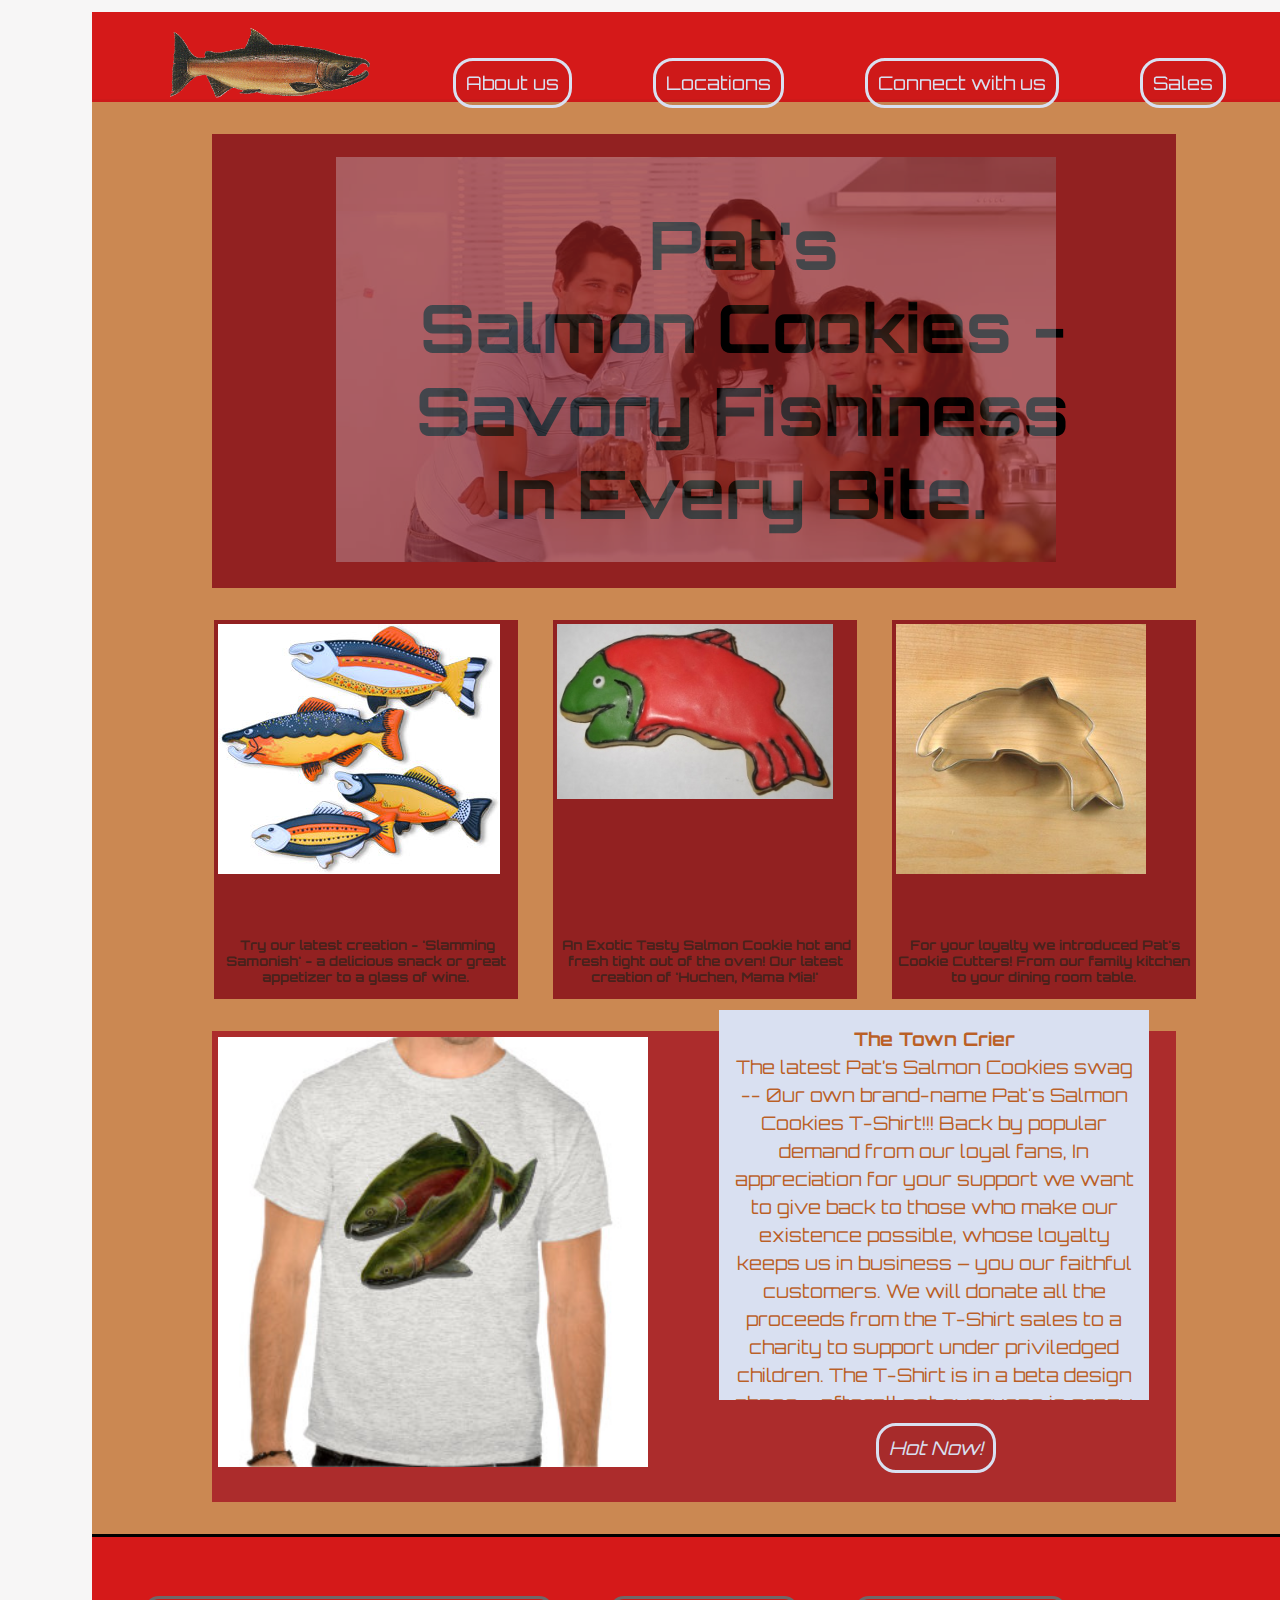
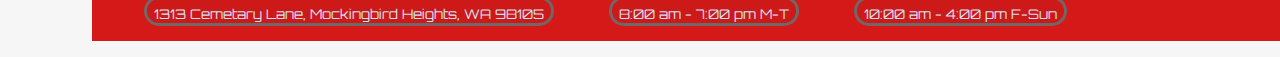
<file: index.html>
<!DOCTYPE html>
<html lang="en">

<head>
  <meta charset="UTF-8">
  <meta name="viewport" content="width=device-width, initial-scale=1.0">

  <title>Salmon Cookies</title>
  <link href="css/index.css" rel="stylesheet">
  <link href="https://fonts.googleapis.com/css?family=Orbitron:400,600&display=swap" rel="stylesheet">

  <!-- custom font - google-  -->

</head>

<body>

  <header>

      <!--full width-->
      <article>
          <!--200x70 logo-->
          <img id="logo" src="./images/salmon.png" alt="logo">
        </article>
        <article>
          <!--200x70 nav--><a href="">About us</a>
        </article>
        <article>
          <!--200x70 nav--><a href="">Locations</a>
        </article>
        <article>
          <!--200x70 nav-->
          <a href="">Connect with us</a>
        </article>
        <article>
          <!--200x70 nav-->
          <a href="sales.html">Sales</a><br />
        </article>
  </header>
    
      <main>
        <!-- -->
        <section id="hero">
          <p><b>Pat's<br>Salmon Cookies - <br>Savory Fishiness<br>In Every Bite.</b></p>
          <img src="./images/family.jpg">
          <!--960x450-->
        </section>
        <section id="section2">
          <article id="sec2art1">
            <img src="./images/fish.jpg">
            <p><b>Try our latest creation - 'Slamming Samonish' - a delicious snack or great appetizer to a 
              glass of 
              wine.
            </b></p>
            <!-- 300x375 -->
          </article>
          <article #id="section2article2">
            <img src="./images/frosted-cookie.jpg">
            <p><b>An Exotic Tasty Salmon Cookie hot and fresh tight out of the oven! Our latest creation of
                'Huchen, Mama Mia!'</b></p>
            <!-- 300x375 -->
          </article>
          <article>
            <img id="cutter" src="./images/cutter.jpeg">
            <p><b>For your loyalty we introduced Pat's Cookie Cutters! From our family kitchen to your dining room table.</b></p>
            <!-- 300x375 -->
          </article>
        </section>
        <section id="section3">
          <article id="featured">
            <img src="./images/shirt.jpg">
            <!-- 480x400 -->
          </article>
          <article id="scroll">
            <p>
              <b>The Town Crier</b><br>The latest Pat’s Salmon Cookies swag -- 0ur own brand-name  Pat's Salmon Cookies T-Shirt!!! Back by popular demand from our loyal fans,
              In appreciation for your support we want to give back to those who make our existence possible, whose loyalty keeps us in business – you our faithful customers. We will donate all the proceeds from the T-Shirt sales to a charity to support under priviledged children. The T-Shirt is in a beta design phase – afterall not everyone is crazy about wearing a fish on their shirt. We are growing – thanks to you. 
              I am going to fill in the rest of the text with Hipster Ipsum Master cleanse XOXO hell of man bun pok pok deserunt VHS ullamco bitters. Actually vaporware photo booth ramps crucifix bicycle rights post-ironic, ex shaman cliche cupidatat ea migas franzen air plant. Mixtape lorem hella keffiyeh, street art man braid vape quinoa. Ad vice snackwave, enamel pin VHS air plant asymmetrical.
 
            </p>
            <!-- 450x325 -->
            <!-- -->
          </article>
          <a id="buy" href="">Hot Now!</a>
        </section>
    
      </main>
      <footer>
        <p>1313 Cemetary Lane, Mockingbird Heights, WA 98105</p>
        <p>8:00 am - 7:00 pm M-T</p>
        <p>10:00 am - 4:00 pm F-Sun</p>
        <img src="./images/chinook.jpg" alt="chinook">
      </footer>

<table id="table-container"></table>

</body>

</html>
</file>
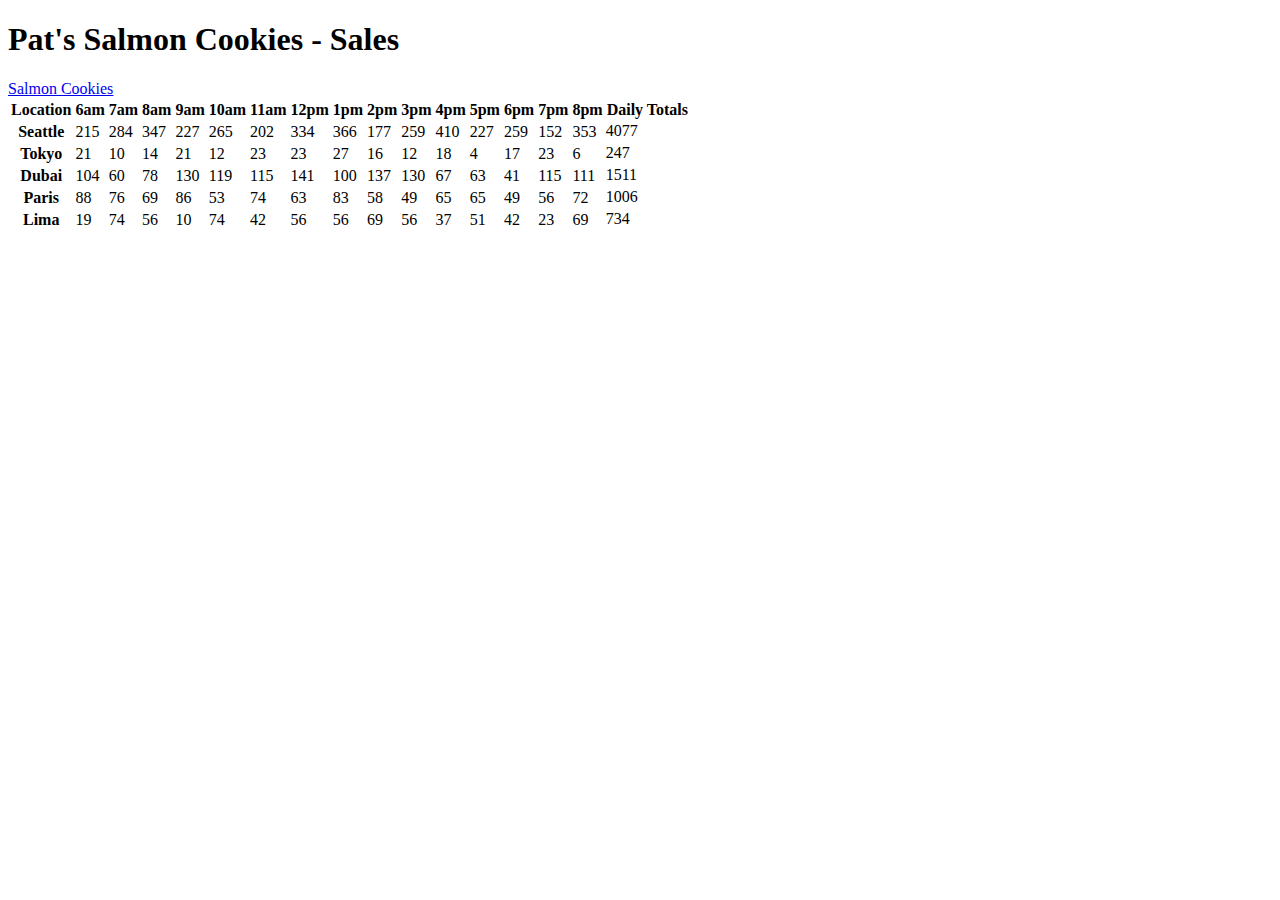
<file: Lab8.html>
<!DOCTYPE html>
<html lang="en">

<head>
    <meta charset="UTF-8">
    <meta name="viewport" content="width=device-width, initial-scale=1.0">
    <meta http-equiv="X-UA-Compatible" content="ie=edge">
    <title>Salmon Cookies</title>
</head>

<body>
    <h1>Pat's Salmon Cookies - Sales</h1>
    <a href="../index.html">Salmon Cookies</a>

    <table id='cookieTable'>

    </table>

    <script src="/app1.js"></script>

</body>

</html>
</file>
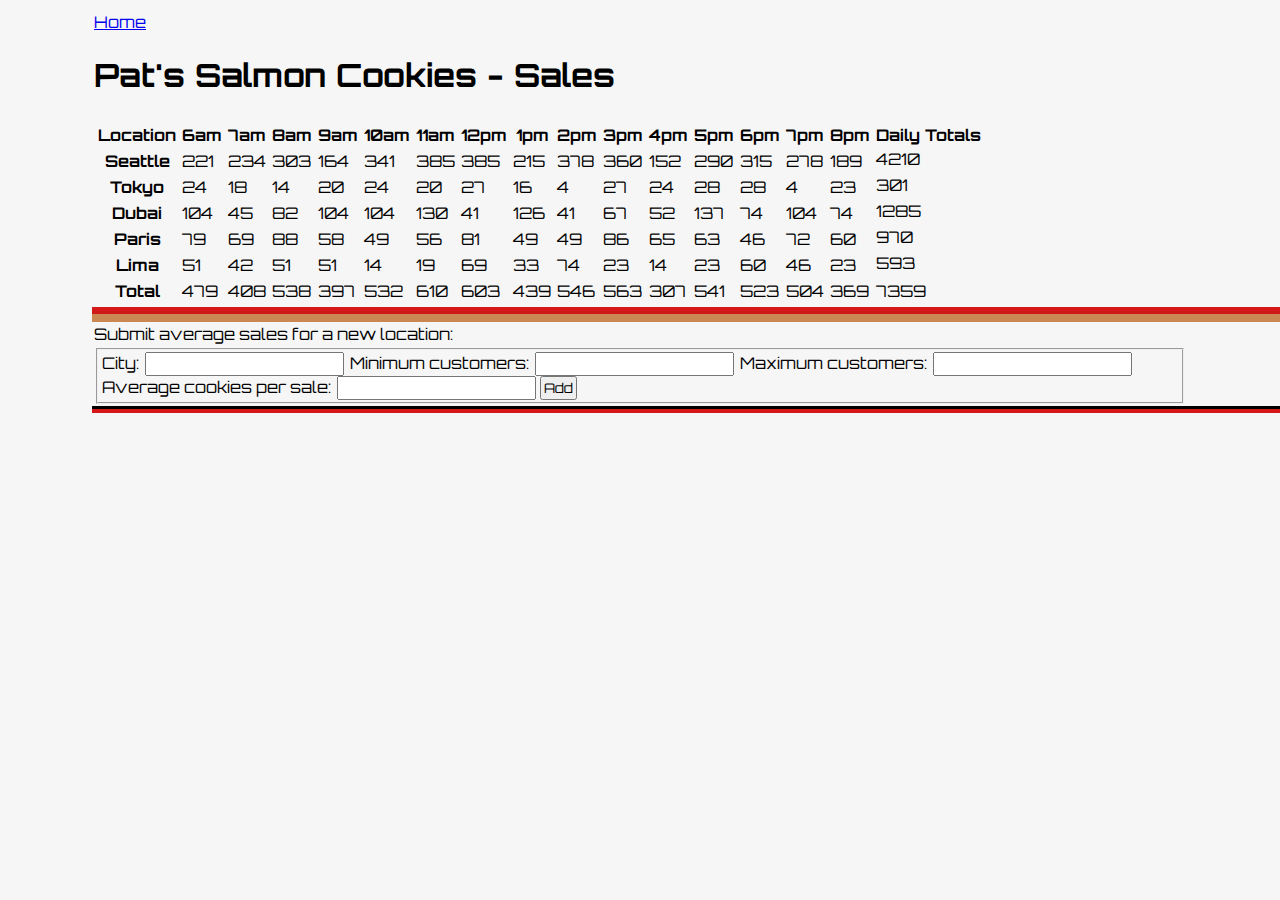
<file: sales.html>
<!DOCTYPE html>
<html lang="en">
<head>
    
    <title>Salmon Cookies</title>
    <title>Pat's Salmon Cookies</title>
    <link href="css/index.css" rel="stylesheet">
    <link href="https://fonts.googleapis.com/css?family=Orbitron:400,600&display=swap" rel="stylesheet">
</head>

<!-- <h1>Pat's Salmon Cookies - Sales Chart</h1> -->
<a id="homelink" href="index.html">Home</a>
    <h1>Pat's Salmon Cookies - Sales</h1>
    <!-- <a href="../index.html">Salmon Cookies</a> -->

<table id='cookieTable'>

</table>


<body>
  <header id="backgroundblack1">
  </header>
  <main>
    <table id='cookieTable'>
    </table>
  </main>
  <legend>Submit average sales for a new location:</legend>
  <form id="form">
    <fieldset id="fieldset">
      <!-- css id -->
      <label>City:</label>
      <input type="text" name="city" />
      <label>Minimum customers:</label>
      <input type="number" name="mincustomers" />
      <label>Maximum customers:</label>
      <input type="number" name="maxcustomers" />
      <label>Average cookies per sale:</label>
      <input type="number" name="avgcookies"  />
      <button>Add</button>
    </fieldset>
  </form>
  <footer id="backgroundblack1">
    <!-- <form id="user-form"> -->
      <!-- css id -->
  </footer>
    
    <!-- </form> -->
    <script src = "app1.js"></script>
</body>

</html>
</file>
<file: css/index.css>
html {
    margin-left: 80px;
    margin-right: 80px;
}

* {
    font-family: 'Orbitron', sans-serif;
    padding: 2px;
}

main > section {
    margin-top: 30px;
    margin-bottom: 30px;
}

main > section > article {
    margin-right: 30px;
}

main > section :nth-child(3) {
    margin-right: -50px;
}

header, main, footer {
    background-color: #bb6016bb;
    font-size: 14pt;
    min-width: 1200px;
}

html > body {
    background-color: #381f1f0a;
}

#logo {
    width: 200px;
    height: 70px;
    position: relative;
    top: 10px;
}

header > article {
    display: inline-block;
    color: #d9e0f1;
    margin-left: 6%;
}

header > article > a {
    color: #d9e0f1;
    border-style: solid;
    border-radius: 20px;
    text-decoration: none;
    padding: 10px;
    color: #d9e0f1;
    background-color: #381f1f0a;
}

header {
  position: sticky;
  top: -15px;
  z-index: 1;
  background-color: #d41212f8;
  margin-left: auto;
  margin-right: auto;
  border-bottom-style: solid;
  border-bottom-color: #381f1f0a;
}

#hero {
    width: 960px;
    height: 450px;
    margin-left: auto;
    margin-right: auto;
    background-color: #922121;
    
}


#hero > p {
    position: absolute;
    margin-left: 200px;
    margin-top: 65px;
    text-align: center;
    color: #000;
    font-size: 50pt;
    min-width: 500px;
}

#hero > img {
    height: 90%;
    width: 75%;
    margin-left: 12.5%;
    margin-top: 2%;
    opacity: 30%;
}

#section2 {
    width: 960px;
    margin-left: auto;
    margin-right: auto;
}

#section2 > article {
    display: inline-block;
    width: 300px;
    height: 375px;
    background-color: #922121;
}

#section2 > article > img {
    position: absolute;
    margin-left: auto;
    margin-right: auto;
}

#section2 > article > p {
    text-align: center;
    color: #2c221abb;
    font-size: 10pt;
    position: relative;
    top: 300px;
}

#cutter {
    width: 250px;
}

#section3 {
    width: 960px;
    margin-left: auto;
    margin-right: auto;
    background-color: #ac2c2c;
}

#section3 > article {
    display: inline-block;
}

#section3 > article > p {
    max-width: 400px;
    max-height: 360px;
    overflow: scroll;
    background-color: #d9e0f1;
    color: #b64e08e0;
    text-align: center;
    padding: 15px;
    line-height: 1.5em;
    position: relative;
    bottom: 50px;
    left: 30px;
}

#buy {
  color: #d9e0f1;
  border-style: solid;
  border-radius: 20px;
  text-decoration: none;
  padding: 10px;
  color: #d9e0f1;
  background-color: #381f1f0a;
  position: relative;
  font-style: italic;
  left: 69%;
  bottom: 40px;
}

#featured > img {
  width: 470px;
}

#featured img {
  width: 430px;
}

footer {
  border-top-style: solid;
  border-top-color: black;
  background-color: #d41212f8;
}

footer > p {
  display: inline-block;
  font-size: 10pt;
  color: #d1e1f5;
  background-color: #381f1f0a;
  margin-left: 50px;
  border-radius: 15px;
  border-style: solid;
  border-color: #706767;
  padding: 7px;
  height: 10px;
  text-align: center;
}

footer > img {
  width: 200px;
  position: relative;
  left: 18%;
}
</file>
